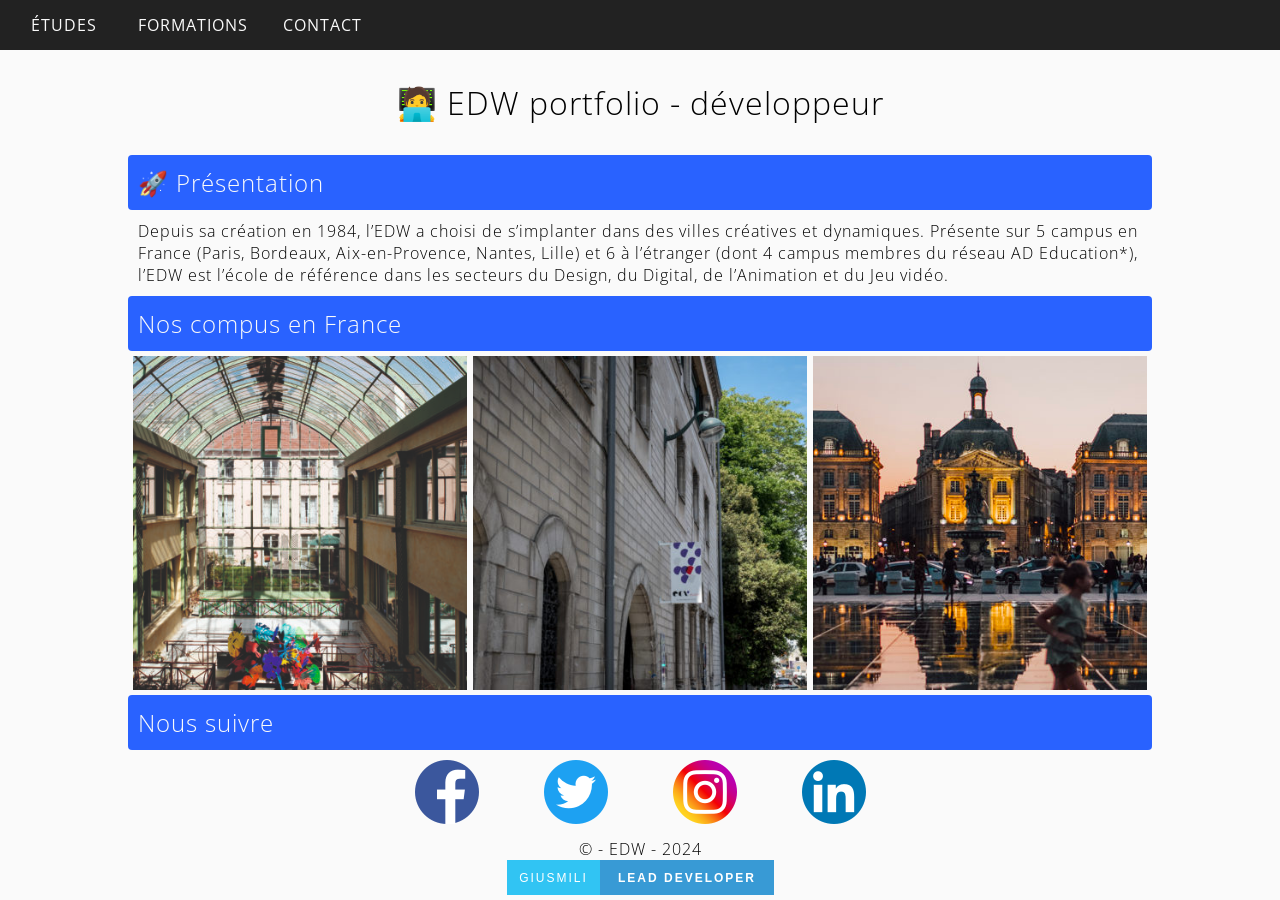
<file: index.html>
<!DOCTYPE HTML>
<html lang="fr">
<head>
	<meta charset="UTF-8">
	<meta name="description" content="Portfolio développeur web et applications">
	<meta name="viewport" content="width=device-width, initial-scale=1.0">
	<title>EDW portfolio - développeur</title>
	<link rel="apple-touch-icon" sizes="180x180" href="favicon/apple-touch-icon.png">
	<link rel="icon" type="image/png" sizes="32x32" href="favicon/favicon-32x32.png">
	<link rel="icon" type="image/png" sizes="16x16" href="favicon/favicon-16x16.png">
	<link rel="manifest" href="favicon/site.webmanifest">
	<link rel="stylesheet" href="./css/style.css">
</head>
<body>

	<ul>
		<li><a href="#">études</a></li>
		<li><a href="formation.html">formations</a></li>
		<li><a href="contact.html">contact</a></li>
		
	</ul>
	<main>
		<h1><span aria-hidden="true">🧑‍💻</span> EDW portfolio - développeur</h1>

	
			
<section>
	<h2>🚀 Présentation</h2>
		<p>
			Depuis sa création en 1984, l’EDW a choisi de s’implanter dans des villes créatives et 
			dynamiques. Présente sur 5 campus en France (Paris, Bordeaux, Aix-en-Provence, Nantes, Lille) 
			et 6 à l’étranger (dont 4 campus membres du réseau AD Education*), l’EDW est 
			l’école de référence dans les secteurs du Design, du Digital, de l’Animation et du Jeu vidéo.
		</p>
</section>
<div class="grid-img">
	<h2>Nos compus en France</h2>
	<ul>
		<li><img src="./asset/ambiance_01.jpg" alt="Paris"></li>
		<li><img src="./asset/nantes.jpg" alt="Nantes"></li>
		<li><img src="./asset/bordeaux.jpg" alt="Bordeaux"></li>
	</ul>
</div>
<!--icones-->
	<div class="grid-icone">
		<h2>Nous suivre</h2>
		<ul>
			<li><img src="./icones/logo_facebook_3225194.png" alt="FB"></li>
			<li><img src="./icones/logo_twitter_3225183.png" alt="Instagram"></li>
			<li><img src="./icones/logo_instagram_3225191.png" alt="Instagram"></li>
			<li><img src="./icones/logo_linkedin_3225190.png" alt="Instagram"></li>
		</ul>
	</div>

	</main>
<footer>
	<p>&copy; - EDW - 2024<br>
		<img src="./asset/giusmili-lead-developer.svg" alt="badge">
	</p>
</footer>
	
</body>
</html>
</file>
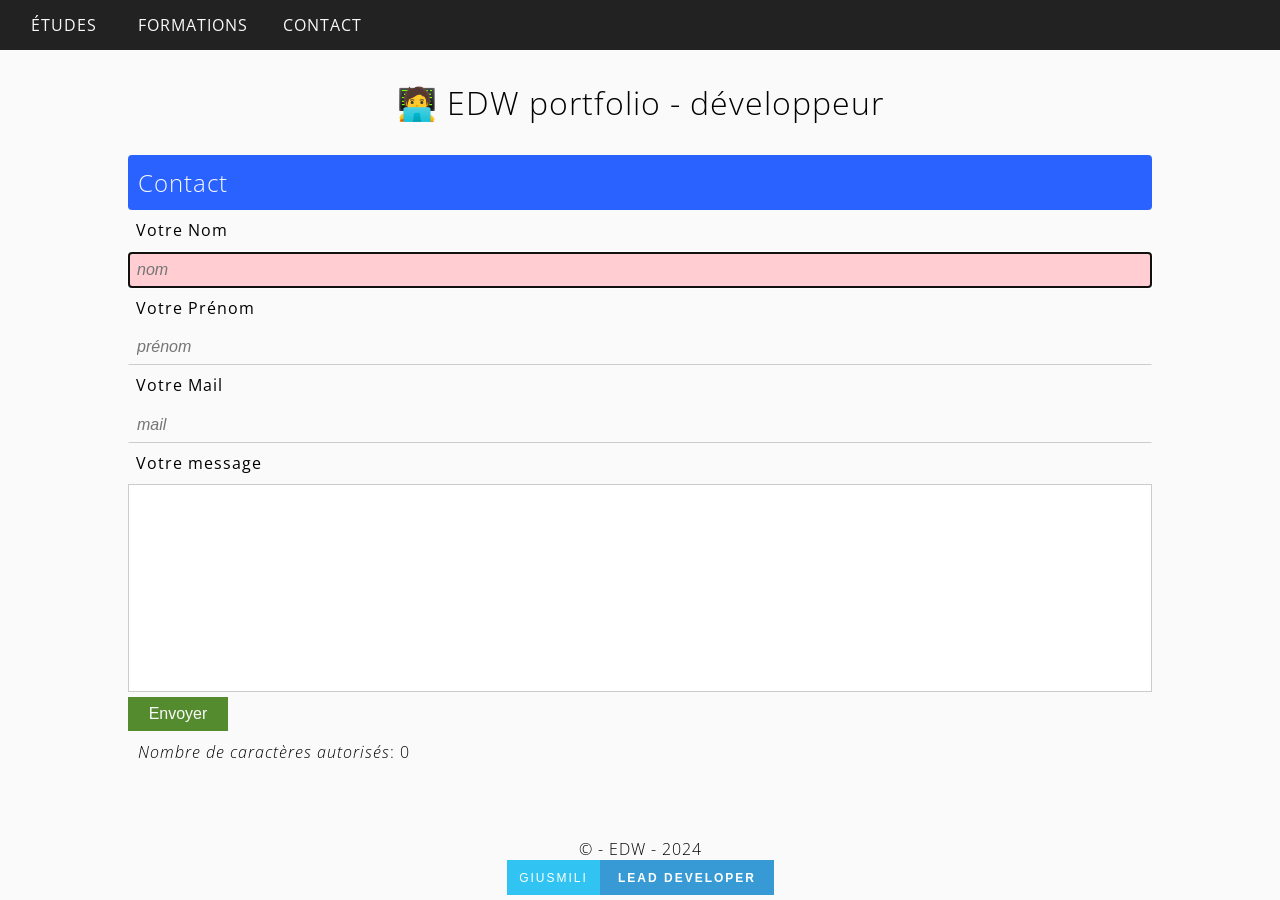
<file: contact.html>
<!DOCTYPE html>
<html lang="fr">
  <head>
    <meta charset="UTF-8" />
    <meta
      name="description"
      content="Portfolio développeur web et applications"
    />
    <meta name="viewport" content="width=device-width, initial-scale=1.0">
    <title>EDW portfolio - développeur</title>
    <link
      rel="apple-touch-icon"
      sizes="180x180"
      href="favicon/apple-touch-icon.png"
    />
    <link
      rel="icon"
      type="image/png"
      sizes="32x32"
      href="favicon/favicon-32x32.png"
    />
    <link
      rel="icon"
      type="image/png"
      sizes="16x16"
      href="favicon/favicon-16x16.png"
    />
    <link rel="manifest" href="favicon/site.webmanifest">
    <link rel="stylesheet" href="./css/style.css">
  </head>
  <body>
    <ul>
      <li><a href="index.html">études</a></li>
      <li><a href="formation.html">formations</a></li>
      <li><a href="#">contact</a></li>
    </ul>
    <main>
      <h1><span aria-hidden="true">🧑‍💻</span> EDW portfolio - développeur</h1>

      <section>
        <h2>Contact</h2>
        <form action="" oninput="count.value = text.value.length" method="post">
          <label for="nom">Votre Nom</label>
          <input
            type="text"
            name="nom"
            id="nom"
            placeholder="nom"
            required
            aria-required="true"
            autofocus="true"
          />

          <label for="prenom">Votre Prénom</label>
          <input
            type="text"
            name="nom"
            id="prenom"
            placeholder="prénom"
            required
            aria-required="true"
          />

          <label for="prenom">Votre Mail</label>
          <input
            type="email"
            name="mail"
            id="prenom"
            placeholder="mail"
            required
            aria-required="true"
          />
          <label for="text">Votre message</label>
          <textarea
            name="commentaire"
            id="text"
            cols="30"
            rows="10"
            maxlength="30"
          ></textarea>
          <input type="submit" value="Envoyer" />
          <p>
            <em>Nombre de caractères autorisés</em>: 0
            <output name="count" class="counter"></output>
          </p>
        </form>
      </section>
    </main>
    <footer>
      <p>
        &copy; - EDW - 2024<br />
        <img src="./asset/giusmili-lead-developer.svg" alt="badge">
      </p>
    </footer>
  </body>
</html>
</file>
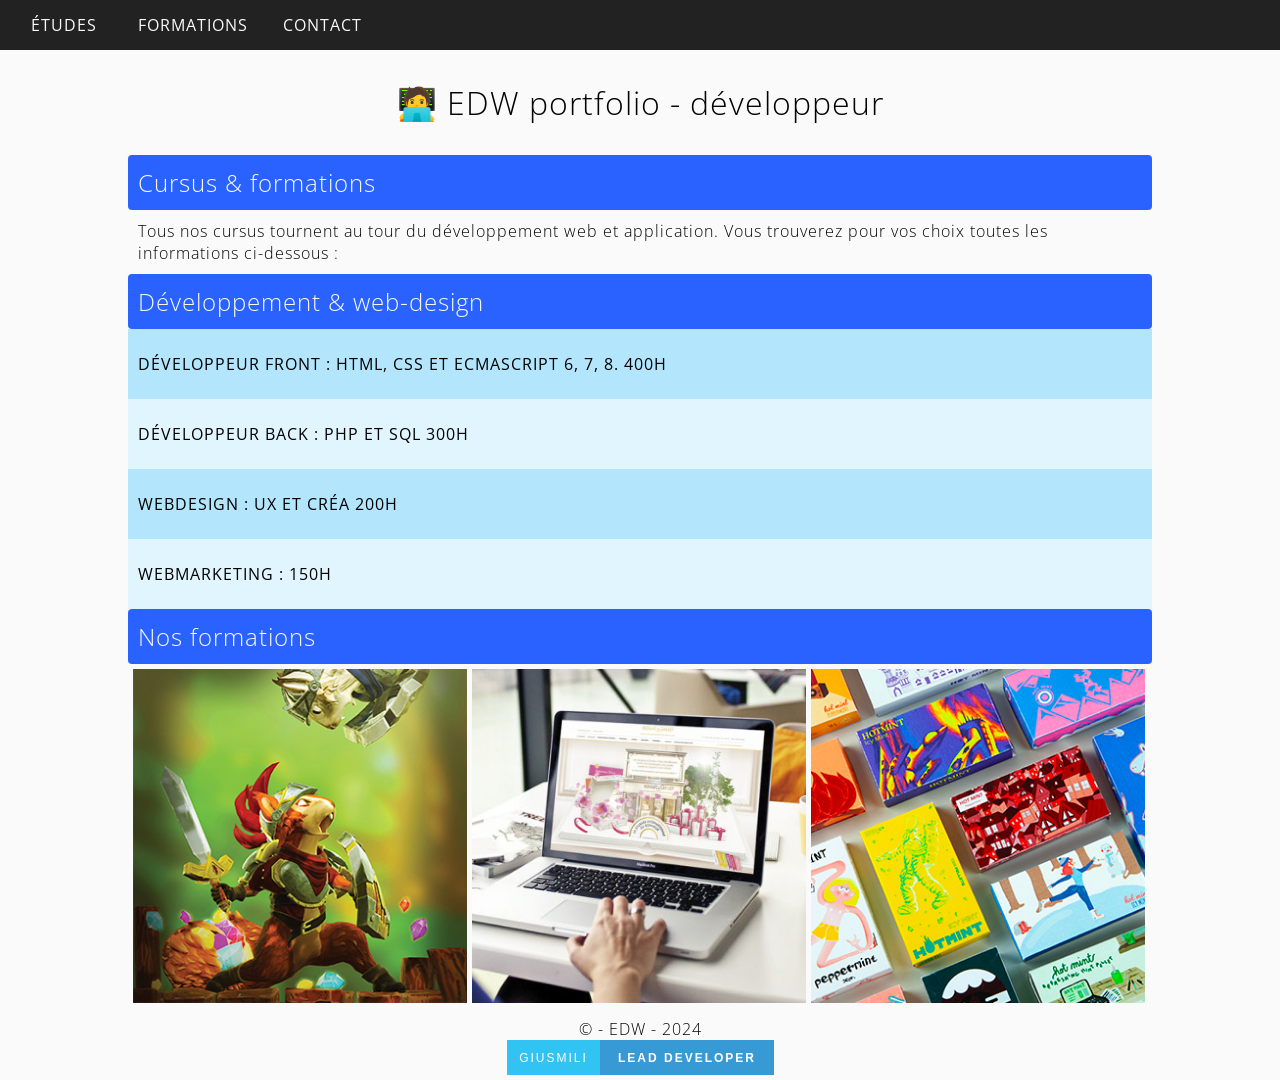
<file: formation.html>
<!DOCTYPE HTML>
<html lang="fr">
<head>
	<meta charset="UTF-8">
	<meta name="description" content="Portfolio développeur web et applications">
	<meta name="viewport" content="width=device-width, initial-scale=1.0">
	<title>EDW portfolio - développeur</title>
	<link rel="apple-touch-icon" sizes="180x180" href="favicon/apple-touch-icon.png">
	<link rel="icon" type="image/png" sizes="32x32" href="favicon/favicon-32x32.png">
	<link rel="icon" type="image/png" sizes="16x16" href="favicon/favicon-16x16.png">
	<link rel="manifest" href="favicon/site.webmanifest">
	<link rel="stylesheet" href="./css/style.css">
</head>
<body>

	<ul>
		<li><a href="index.html">études</a></li>
		<li><a href="#">formations</a></li>
		<li><a href="contact.html">contact</a></li>
		
	</ul>
	<main>
		<h1><span aria-hidden="true">🧑‍💻</span> EDW portfolio - développeur</h1>

	
			<section>
	<h2>Cursus &amp; formations</h2>
		<p>Tous nos cursus tournent au tour du développement web et application. Vous trouverez pour vos choix 
			toutes les informations ci-dessous :
		</p>
	<h2>Développement &amp; web-design</h2>
		<ul>
			<li>Développeur front : html, css et Ecmascript 6, 7, 8. 400H</li>
			<li>Développeur back : php et SQL 300H</li>
			<li>Webdesign : UX et créa 200H</li>
			<li>Webmarketing : 150H</li>
		</ul>
</section>
	<div class="grid-img">
		<h2>Nos formations</h2>
		<ul>
			<li><img src="./asset/bachelor-ecv-game-jeu.jpg" alt=""></li><!--
			--><li><img src="./asset/nina_bouchaud_1-390x390.jpg" alt=""></li><!--
			--><li><img src="./asset/bachelor-en-design-pack-2-1.jpg" alt=""></li>
		</ul>
	</div>	
</main>
<footer>
	<p>&copy; - EDW - 2024<br>
		<img src="./asset/giusmili-lead-developer.svg" alt="badge">
	</p>
</footer>
	
</body>
</html>
</file>
<file: css/style.css>
@import url("https://fonts.googleapis.com/css?family=Open+Sans:300,400,600,600i");
/* reset */
html {
  font-size: 62.5%;
}

body {
  display: grid;
  grid-template-rows: auto 1fr auto;
  font: 1.6rem "Open Sans", sans-serif;
  background: #fafafa;
  margin: 0;
  line-height: 1.6;
  letter-spacing: 0.1rem;
  min-height: 100svh;
}
* {
  box-sizing: border-box;
}
h1,
h2,
p {
  font-weight: 100;
  margin: 0;
}
input {
  font-size: inherit;
}

/* theme principal */
main {
  width: 102.4rem;
  margin: 0 auto;
  
}
ul {
  margin: 0;
  list-style: none;
  padding: 0;
  font-size: 0;
  background: #222;
}
a {
  text-decoration: none;
  color: #222;
}
p {
  line-height: 2.2rem;
}

/*thème********/

ul li {
  display: inline-block;
  font-size: 1.6rem;
  width: calc(30% / 3);
  text-align: center;
  line-height: 5rem;
  text-transform: uppercase;
}
ul li > a {
  color: #fafafa;
  display: block;
  transition: 0.5s ease-in-out;
}
ul li > a:hover {
  background: #ccc;
}
h1 {
  text-align: center;
  line-height: 4.5rem;
  margin: 3rem 0;
}
.warning {
  width: 40rem;
  padding: 1.5rem;
  text-align: center;
  margin: 0 auto;
  background: #d50000;
  color: #fafafa;
}
section p {
  padding: 1rem;
  background: #fafafa;
}
section h2,
div h2 {
  background: #2962ff;
  padding: 1rem;
  line-height: 3.5rem;
  color: #fafafa;
  border-radius: .4rem;
}
.grid-img > ul {
  background: #fafafa;
  padding: 0.5rem;
}
.grid-img > ul li:nth-child(2) {
  margin: 0 0.5rem;
}
.grid-img > ul li {
  width: calc(100% / 3 - 0.4rem);
}
.grid-img > ul li img {
  display: block;
  width: 100%;
}

.grid-icone > ul {
  text-align: center;
  background: transparent;
  line-height: normal;
  margin-top: 1rem;
}
.grid-icone > ul li {
  width: calc(50% / 4);
  line-height: 50%;
}

section ul {
  background: #e1f5fe;
}
section ul li {
  display: block;
  text-align: left;
  padding: 1rem;
  width: auto;
}
section ul li:nth-child(2n + 1) {
  background: #b3e5fc;
}
section input,
section label,
section textarea {
  display: block;
  width: 100%;
  padding: 8px;
  font-size: inherit;
}
section input {
  border: solid 1px transparent;
  border-bottom-color: #ccc;
  background: #fafafa;
}
section [placeholder] {
  font-size: inherit;
  font-style: italic;
  transition-duration: 0.5s;
}
section [placeholder]:focus {
  background: #ffcdd2;
}
section textarea {
  border: solid 1px #ccc;
  resize: none;
}
section input[type="submit"] {
  border: 0;
  margin-top: 5px;
  font-size: inherit;
  width: 100px;
  background: #558b2f;
  color: #fafafa;
  cursor: pointer;
  transition-duration: 0.5s;
}
section input[type="submit"]:hover {
  filter: brightness(0.7);
}
.fa-frown {
  font-size: 2rem;
  vertical-align: middle;
}
footer {
  line-height: 5rem;
  text-align: center;
  margin-top: 1rem;
}
</file>
